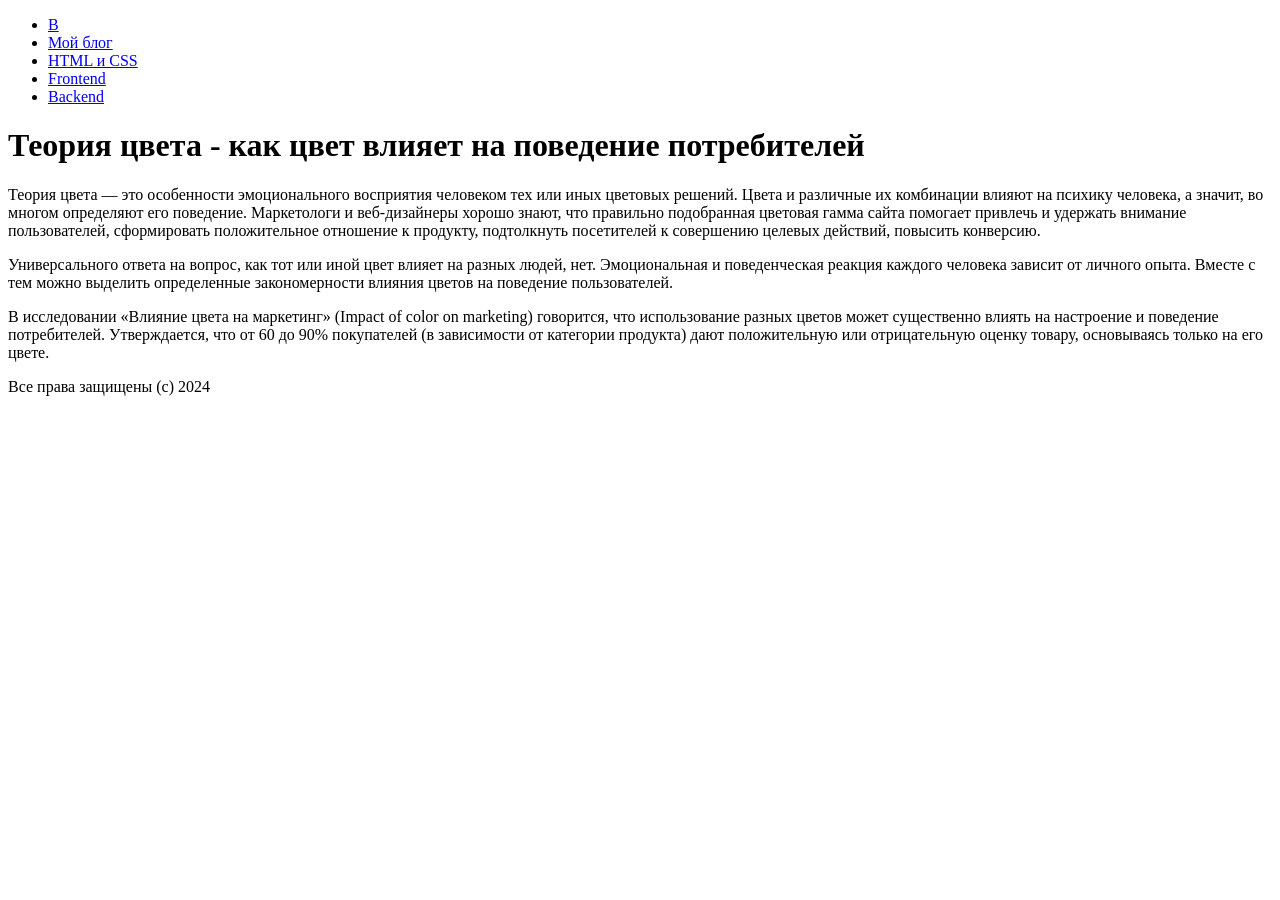
<file: index.html>
<!DOCTYPE html>
<html lang="ru">
    <head>
        <title>Теория цвета</title>
    </head>

    <body>
        <header>
            <nav>
                <ul>
                    <li><a href="example.com">B</a></li>
                    <li><a href="example.com">Мой блог</a></li>
                    <li><a href="example.com">HTML и CSS</a></li>
                    <li><a href="example.com">Frontend</a></li>
                    <li><a href="example.com">Backend</a></li>
                </ul>
            </nav>
            <h1>Теория цвета - как цвет влияет на поведение потребителей</h1>
        </header>

        <main>
            <article>
                <p>Теория цвета — это особенности эмоционального восприятия человеком тех или иных цветовых решений. 
                Цвета и различные их комбинации влияют на психику человека, а значит, во многом определяют его поведение. 
                Маркетологи и веб-дизайнеры хорошо знают, что правильно подобранная цветовая гамма сайта помогает привлечь и 
                удержать внимание пользователей, сформировать положительное отношение к продукту, подтолкнуть посетителей к совершению 
                целевых действий, повысить конверсию.</p>

                <p>Универсального ответа на вопрос, как тот или иной цвет влияет на разных людей, нет. Эмоциональная и поведенческая реакция 
                каждого человека зависит от личного опыта. Вместе с тем можно выделить определенные закономерности влияния цветов 
                на поведение пользователей.</p>

                <p>В исследовании «Влияние цвета на маркетинг» (Impact of color on marketing) говорится, что использование разных цветов 
                может существенно влиять на настроение и поведение потребителей. Утверждается, что от 60 до 90% покупателей 
                (в зависимости от категории продукта) дают положительную или отрицательную оценку товару, основываясь только на его цвете.</p>

            </article>
        </main>
        
        
        <footer>Все права защищены (с) 2024</footer>
    </body>
</html>
</file>
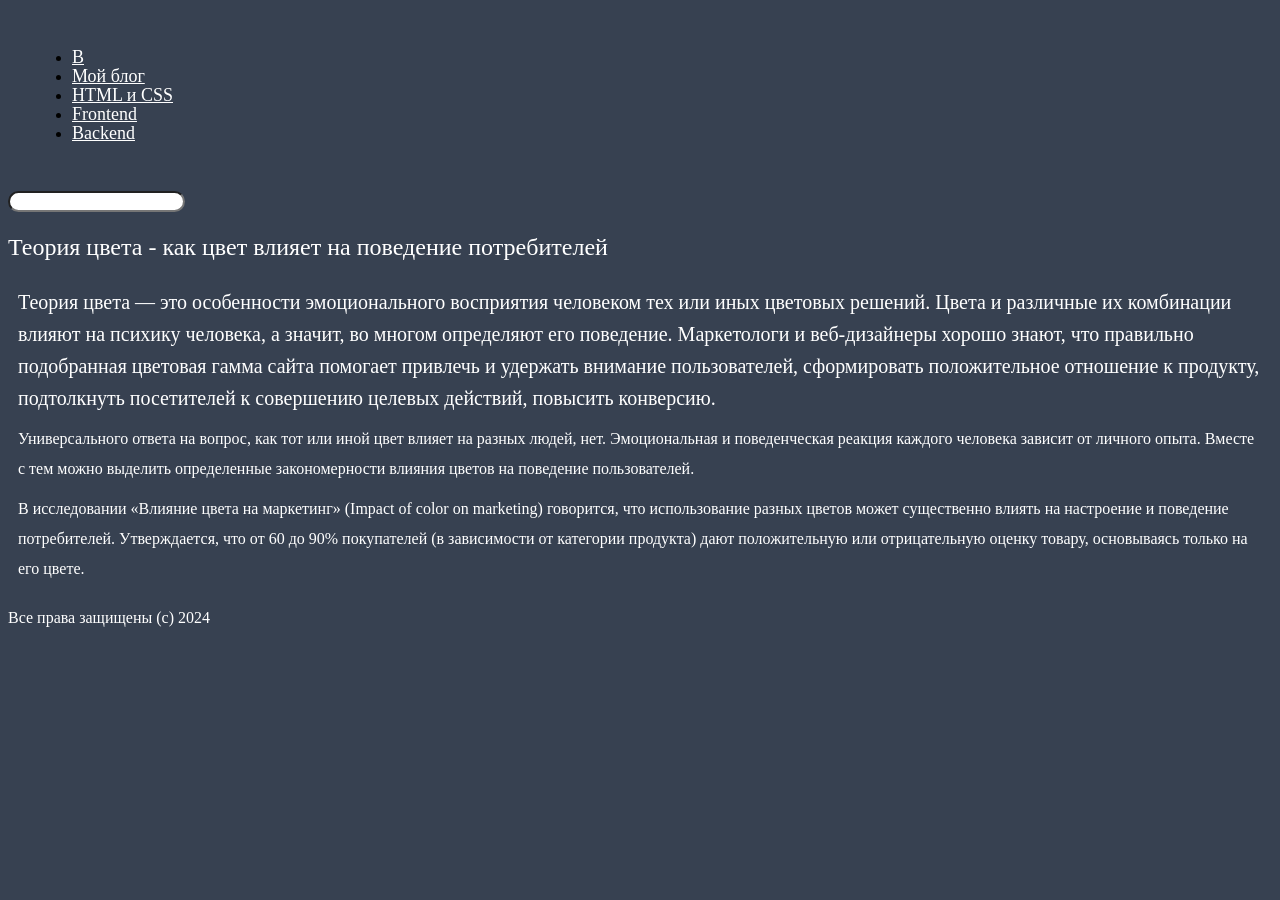
<file: 1-Blog/index.html>
<!DOCTYPE html>
<html lang="ru">
    <head>
        <title>Теория цвета</title>
        <link rel="stylesheet" href="./css/style.css">
    </head>

    <body>
        <header>
            <nav>
                <ul>
                    <li><a href="example.com">B</a></li>
                    <li><a href="example.com">Мой блог</a></li>
                    <li><a href="example.com">HTML и CSS</a></li>
                    <li><a href="example.com">Frontend</a></li>
                    <li><a href="example.com">Backend</a></li>
                </ul>
            </nav>
            <input type="search" name="search" id="search">
            <h1>Теория цвета - как цвет влияет на поведение потребителей</h1>
        </header>

        <main>
            <article>
                <p class="first-p">Теория цвета — это особенности эмоционального восприятия человеком тех или иных цветовых решений. 
                Цвета и различные их комбинации влияют на психику человека, а значит, во многом определяют его поведение. 
                Маркетологи и веб-дизайнеры хорошо знают, что правильно подобранная цветовая гамма сайта помогает привлечь и 
                удержать внимание пользователей, сформировать положительное отношение к продукту, подтолкнуть посетителей к совершению 
                целевых действий, повысить конверсию.</p>

                <p class="other-p">Универсального ответа на вопрос, как тот или иной цвет влияет на разных людей, нет. Эмоциональная и поведенческая реакция 
                каждого человека зависит от личного опыта. Вместе с тем можно выделить определенные закономерности влияния цветов 
                на поведение пользователей.</p>

                <p class="other-p">В исследовании «Влияние цвета на маркетинг» (Impact of color on marketing) говорится, что использование разных цветов 
                может существенно влиять на настроение и поведение потребителей. Утверждается, что от 60 до 90% покупателей 
                (в зависимости от категории продукта) дают положительную или отрицательную оценку товару, основываясь только на его цвете.</p>

            </article>
        </main>
        
        
        <footer>Все права защищены (с) 2024</footer>
    </body>
</html>
</file>
<file: 1-Blog/css/style.css>
body {
    background-color: #374151;
}

header {
    margin-bottom: 10px;
}

main {
    margin-bottom: 10px;
}

header a {
    color: #FFFFFF;
    font-weight: 400;
    font-size: 18px;
    line-height: 100%;
}

header > h1 {
    color: #FFFFFF;
    font-weight: 400;
    font-size: 24px;
    line-height: 38px;
}

article {
    margin-top: 20px;
    margin-bottom: 20px;
}

.first-p {
    color: #FFFFFF;
    font-weight: 400;
    font-size: 20px;
    line-height: 32px;
    letter-spacing: 0%;
    margin: 10px;
}

.other-p {
    color: #FFFFFF;
    font-weight: 400;
    font-size: 16px;
    line-height: 30px;
    letter-spacing: 0%;
    margin: 10px;
}

footer {
    color: #FFFFFF;
    font-weight: 400;
    font-size: 16px;
    line-height: 28px;
    letter-spacing: 0%;
    margin-bottom: 10px;
}

nav {
    margin: 16px;
    padding: 16px 8px;
}

header > input {
    border-radius: 100px;
}
</file>
